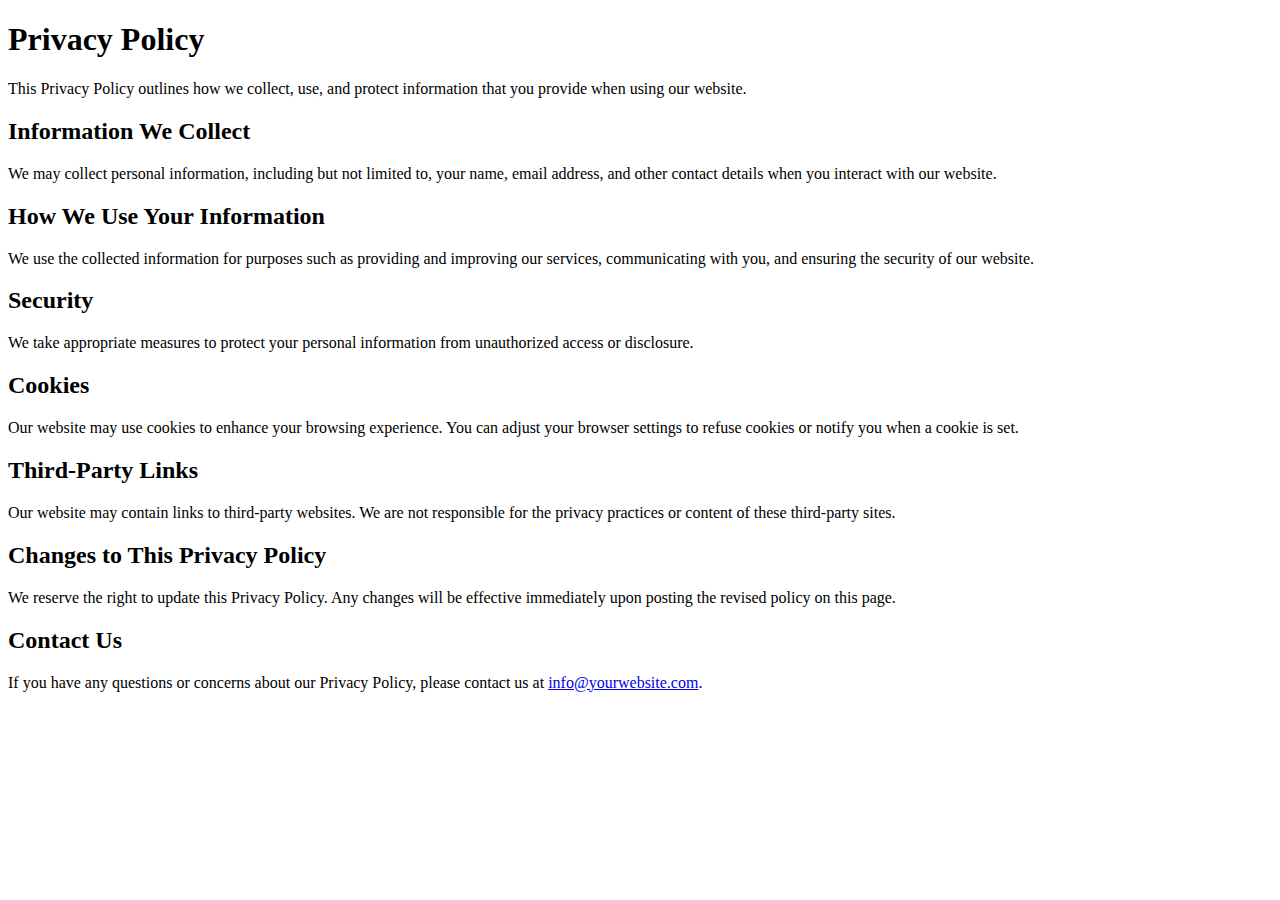
<file: testing/privacy.html>
<!-- privacy.html -->

<!DOCTYPE html>
<html lang="en">

<head>
    <meta charset="UTF-8">
    <meta name="viewport" content="width=device-width, initial-scale=1.0">
    <title>Privacy Policy</title>
</head>

<body>
    <h1>Privacy Policy</h1>

    <p>
        This Privacy Policy outlines how we collect, use, and protect information that you provide when using our website.
    </p>

    <h2>Information We Collect</h2>

    <p>
        We may collect personal information, including but not limited to, your name, email address, and other contact details when you interact with our website.
    </p>

    <h2>How We Use Your Information</h2>

    <p>
        We use the collected information for purposes such as providing and improving our services, communicating with you, and ensuring the security of our website.
    </p>

    <h2>Security</h2>

    <p>
        We take appropriate measures to protect your personal information from unauthorized access or disclosure.
    </p>

    <h2>Cookies</h2>

    <p>
        Our website may use cookies to enhance your browsing experience. You can adjust your browser settings to refuse cookies or notify you when a cookie is set.
    </p>

    <h2>Third-Party Links</h2>

    <p>
        Our website may contain links to third-party websites. We are not responsible for the privacy practices or content of these third-party sites.
    </p>

    <h2>Changes to This Privacy Policy</h2>

    <p>
        We reserve the right to update this Privacy Policy. Any changes will be effective immediately upon posting the revised policy on this page.
    </p>

    <h2>Contact Us</h2>

    <p>
        If you have any questions or concerns about our Privacy Policy, please contact us at <a href="mailto:info@yourwebsite.com">info@yourwebsite.com</a>.
    </p>

</body>

</html>
</file>
